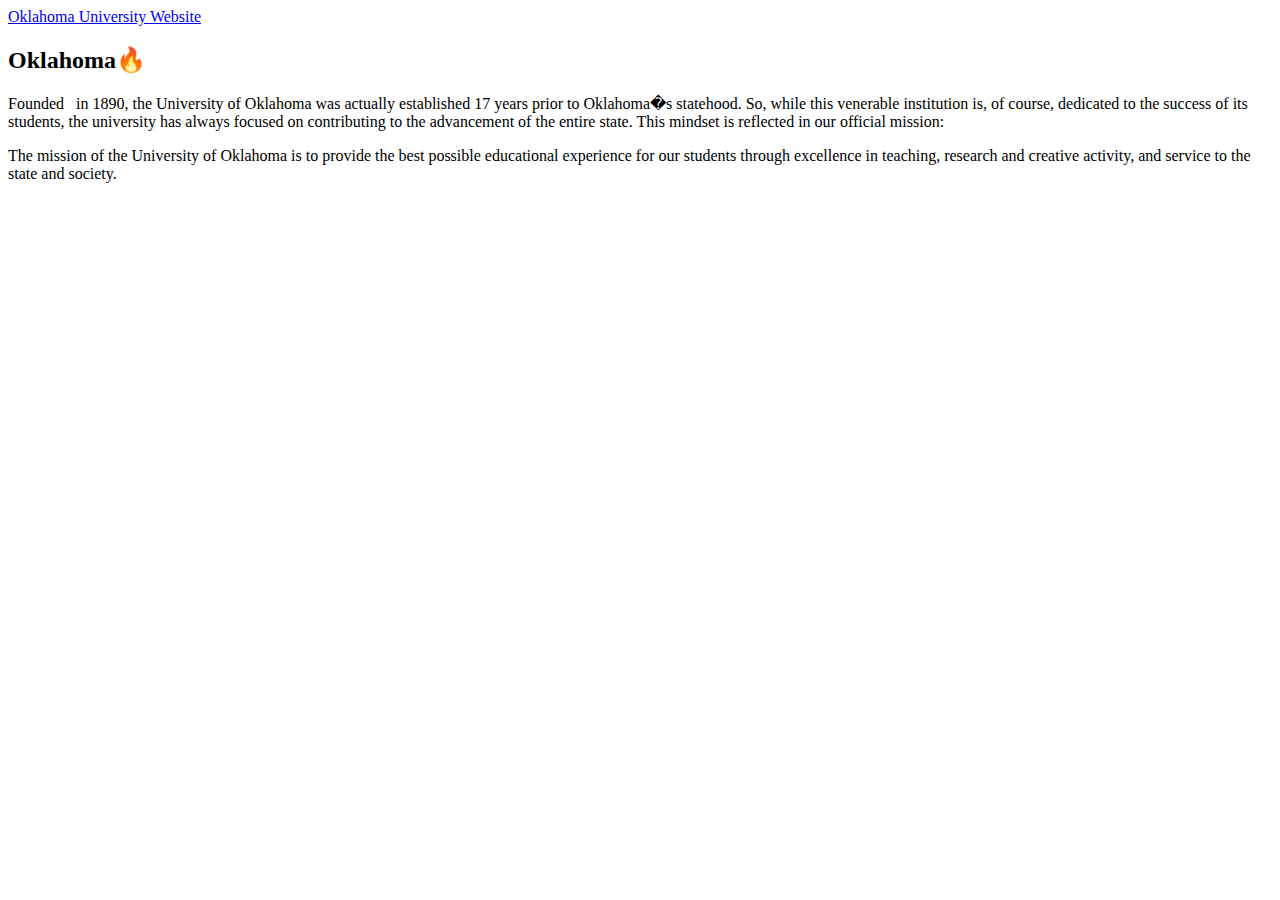
<file: 0226/index.html>
<html>


<head>

    <title>Quincy Taylor; Febuary, 26</title>
    
</head>

<body>

    <a href="https://www.ou.edu/" target="_blank">Oklahoma University Website</a>


    <p>
        <h2>Oklahoma&#128293;</h2> Founded &nbsp; in 1890, the University of Oklahoma was actually established 17 years prior to Oklahoma�s statehood. So, while this venerable institution is, of course, dedicated to the success of its students, the university has always focused on contributing to the advancement of the entire state. This mindset is reflected in our official mission:
    </p>

    <p>
        The mission of the University of Oklahoma is to provide the best possible educational experience for our students through excellence in teaching, research and creative activity, and service to the state and society.
    </p>


</body>

</html>
</file>
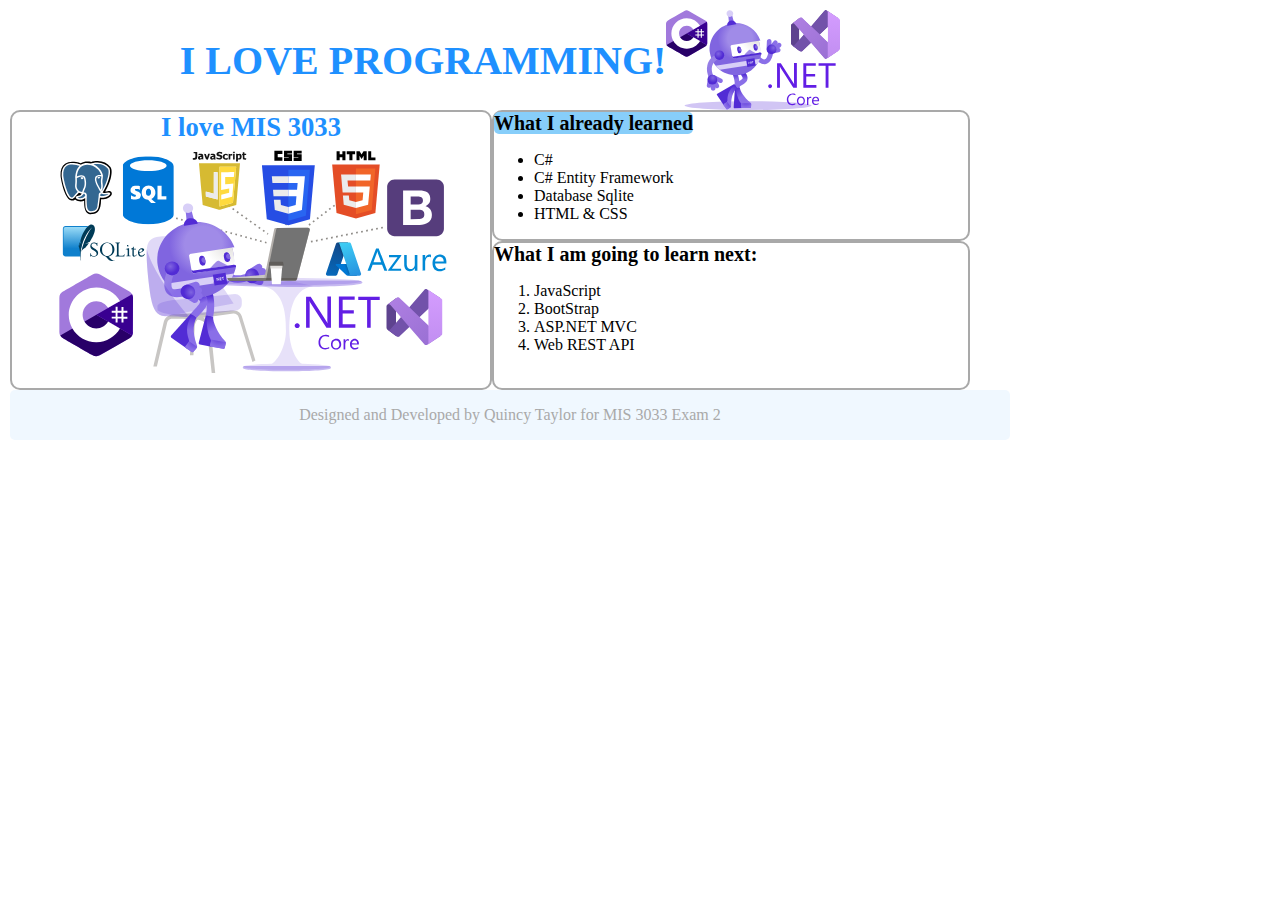
<file: exam2/index.html>
<html>
<head>
    <title>MIS 3033 001 Exam 2 Spring 2024 [IQSD] Quincy Taylor</title>
    <link rel="stylesheet" href="main.css"/>
    <link rel="icon" href="static/img/head1.png"/>
</head>

<body>
    <div id="ilp">
        I Love Programming!

        <img src="static/img/logo.svg" style="height: 100px;"/>
    </div>
    
    <div id="mDiv">
        
        <div id="lDiv">
            I love MIS 3033
            
            
            <img src="static/img/b.svg" style="width: 400px;"/>
        </div>
        
        <div id="rDiv">

            <div id="topDiv">
                    <span id="heading1">What I already learned</span> 

                <ul>
                    <li>C#</li>
                    <li>C# Entity Framework</li>
                    <li>Database Sqlite</li>
                    <li>HTML & CSS</li>
                </ul>

            </div>
            
            <div id="bottomDiv">

                <span id="heading2">What I am going to learn next:</span> 

                <ol>
                    <li>JavaScript</li>
                    <li>BootStrap</li>
                    <li>ASP.NET MVC</li>
                    <li>Web REST API</li>
                    <br>
                </ol>


            </div>

        </div>
    </div>
    
    <div id="bDiv">
        Designed and Developed by Quincy Taylor for MIS 3033 Exam 2 
    </div>


</body>
</html>
</file>
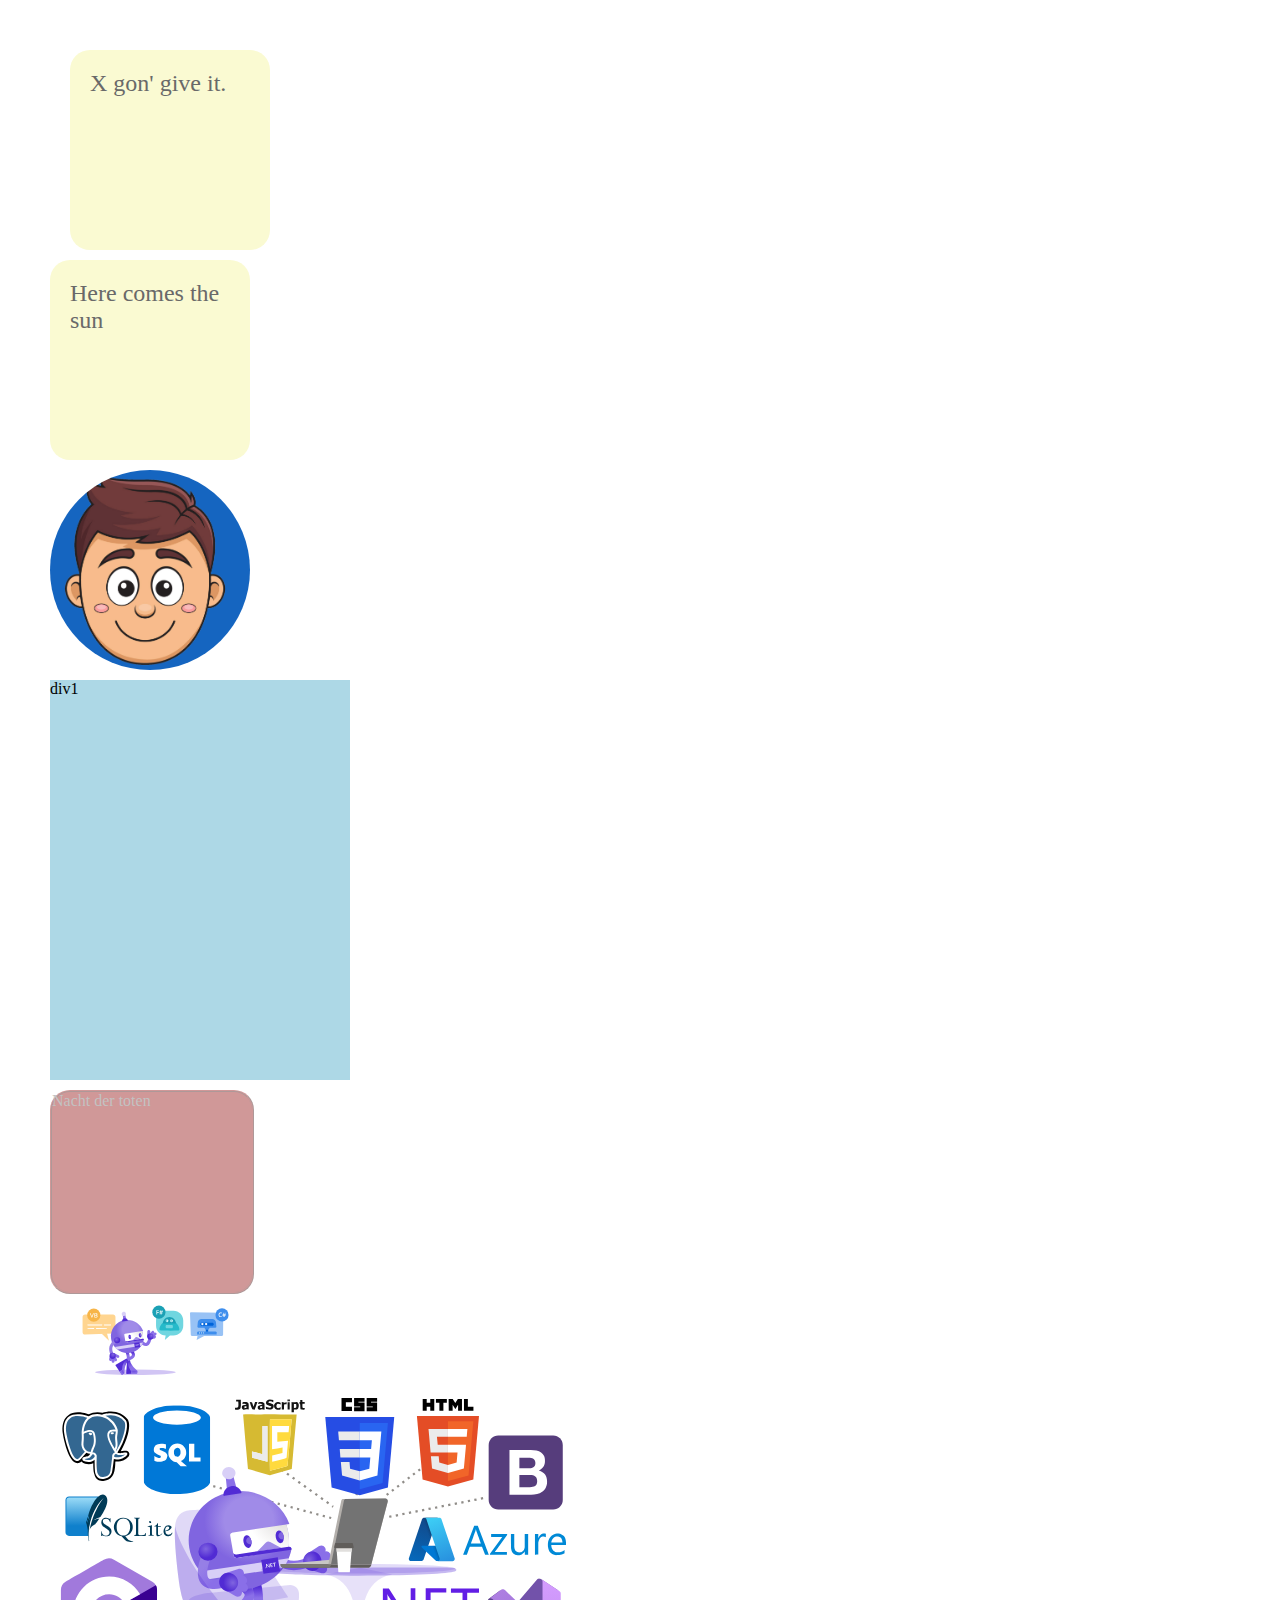
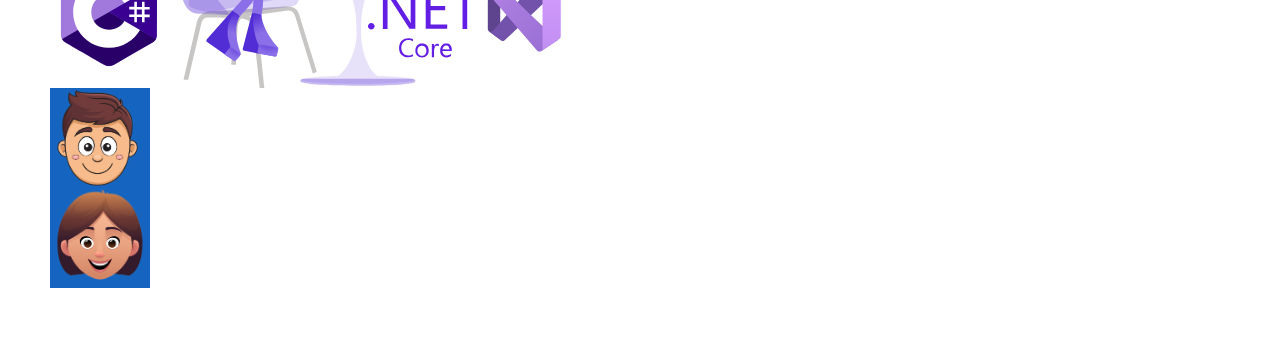
<file: Unzipped/0304/index.html>
<html>

<head>
    <script src="https://juxinglong.github.io/static/iframe-resizer/iframeResizer.contentWindow.min.js"></script>

    <title>
        MIS 3033 001; 03/04
    </title>

    <link rel="icon" href="head1.png" />


    <style>

        .style1 {
            padding: 20px;
            
            box-sizing: border-box;
            
            margin-bottom: 10px;
            
            background-color: lightgoldenrodyellow;
            
            width: 200px;
            
            height: 200px;
            
            color: dimgrey;
            
            border-width: 2px;
            
            border-radius: 10%;
            
            font-size: 24px;

            position: relative;

            
        }


        
    </style>






</head>

<body style="margin: 50px">






    <div id="div2" class="style1" style="left: 20px">
        X gon' give it.
    </div>

    <div class="style1">
        Here comes the sun
    </div>









    <img style="margin-bottom: 10px; border-radius:100%; width: 200px;" src="head1.png" />
    <br />


    <div style="margin-bottom: 10px; width: 300px; height: 400px; background-color: lightblue;">
        div1
    </div>



    <div id="div3" style="; background-color: darkred; opacity: .4; width: 200px; height: 200px; color: dimgrey; border-style: ridge; border-color: darkred; border-width: 2px; border-radius: 20px;">
        Nacht der toten
    </div>







    <img style="width: 200px;  " src="a.svg" />
    <br />

    <img style="height: 300px;" src="b.svg" />
    <br />

    <img style="width: 100px;" src="head1.png" />
    <br />

    <img style="height: 100px;" src="head2.png" />


</body>






</html>
</file>
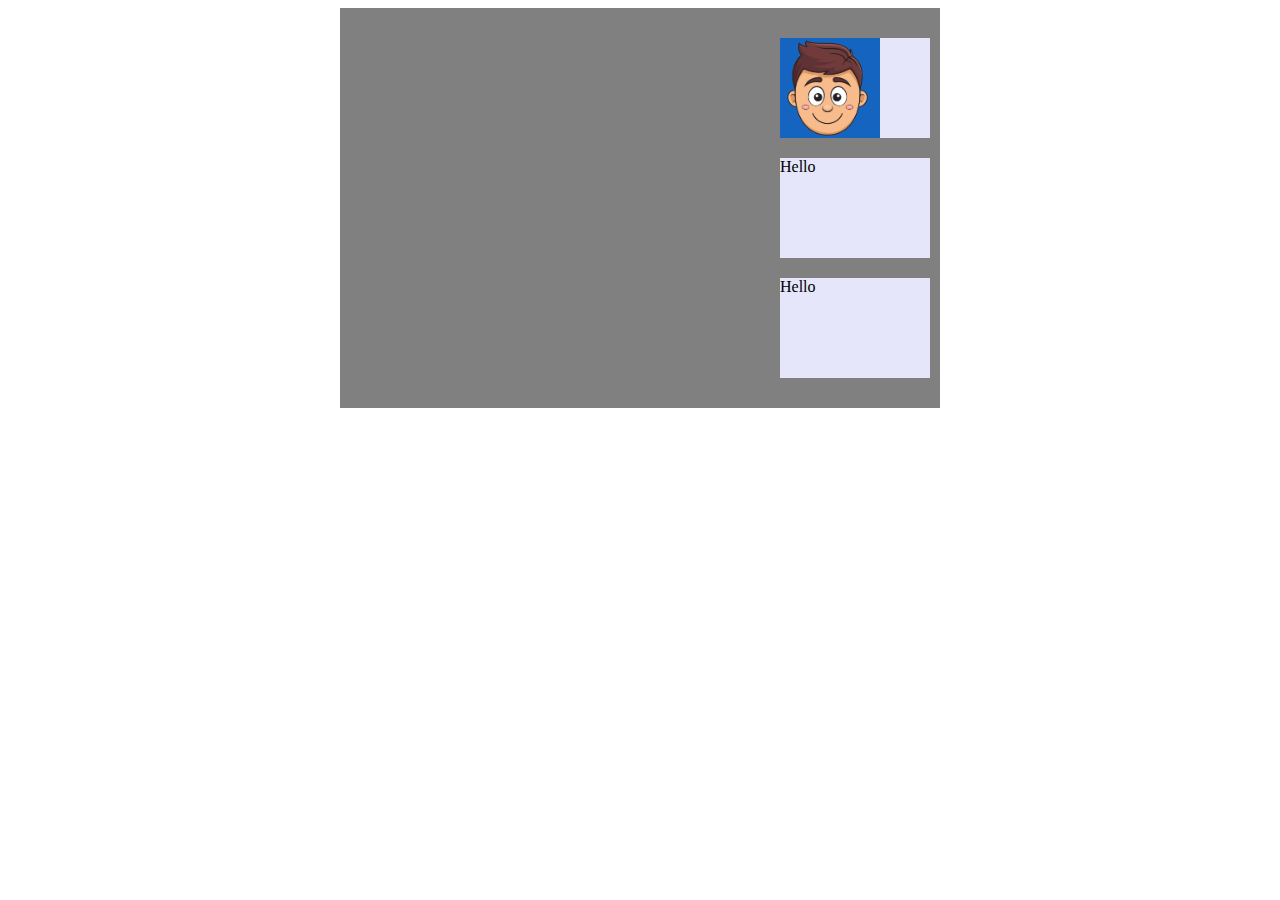
<file: Unzipped/0306/index.html>
<httml>
    <head>
        <script src="https://juxinglong.github.io/static/iframe-resizer/iframeResizer.contentWindow.min.js"></script>
        <link rel="icon" href="head1.png"/>
        <title>
            MIS 3033 03/06 LCP
        </title>
        
        
        <link rel="stylesheet" href="main.css" />
    </head>

    <body>
        
        <div id="divParent">
            
            <div id="head" class="style1">

                <div id="h1">
                    <img src="head1.png" style="height:100px;"/>
                </div>

                <div id="h2">

                </div>
            </div>

            <div class="style1">
                Hello
            </div>

            <div class="style1">
                Hello
            </div>


        </div>

    </body>
    
</httml>
</file>
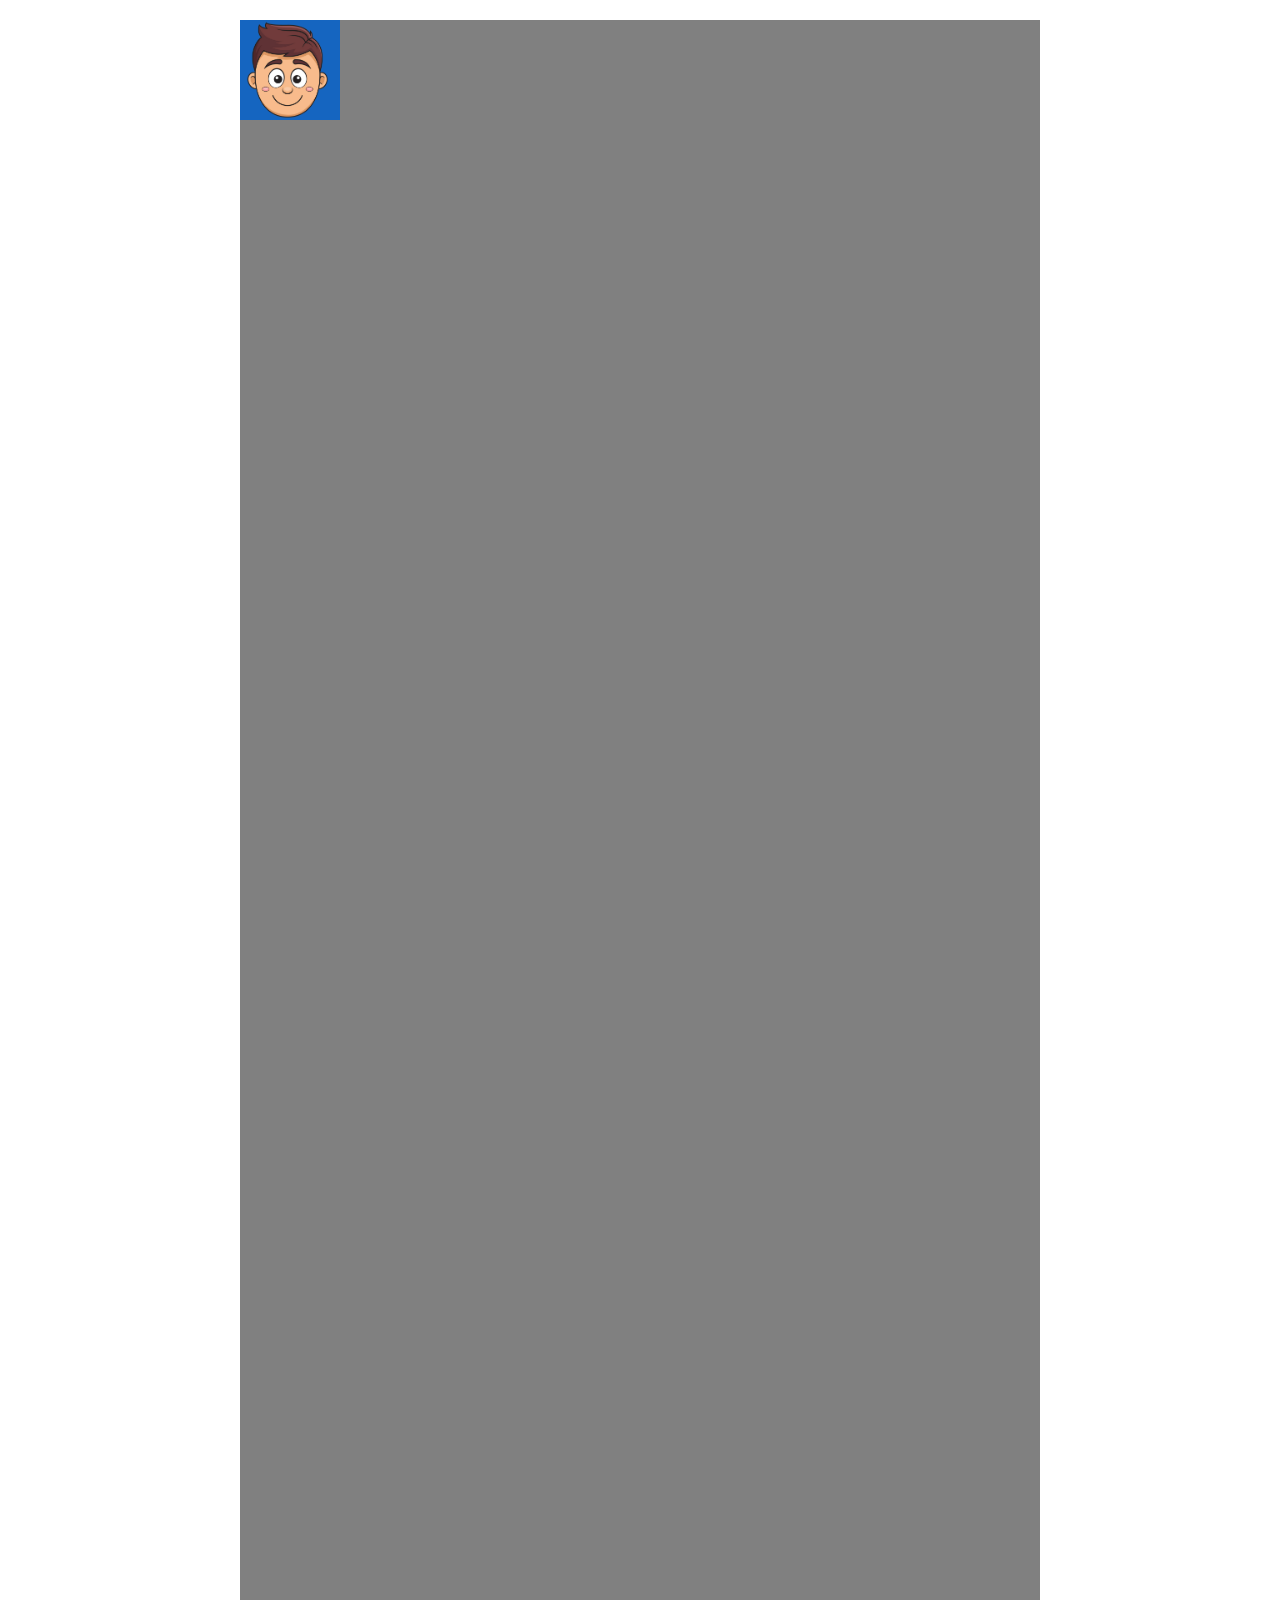
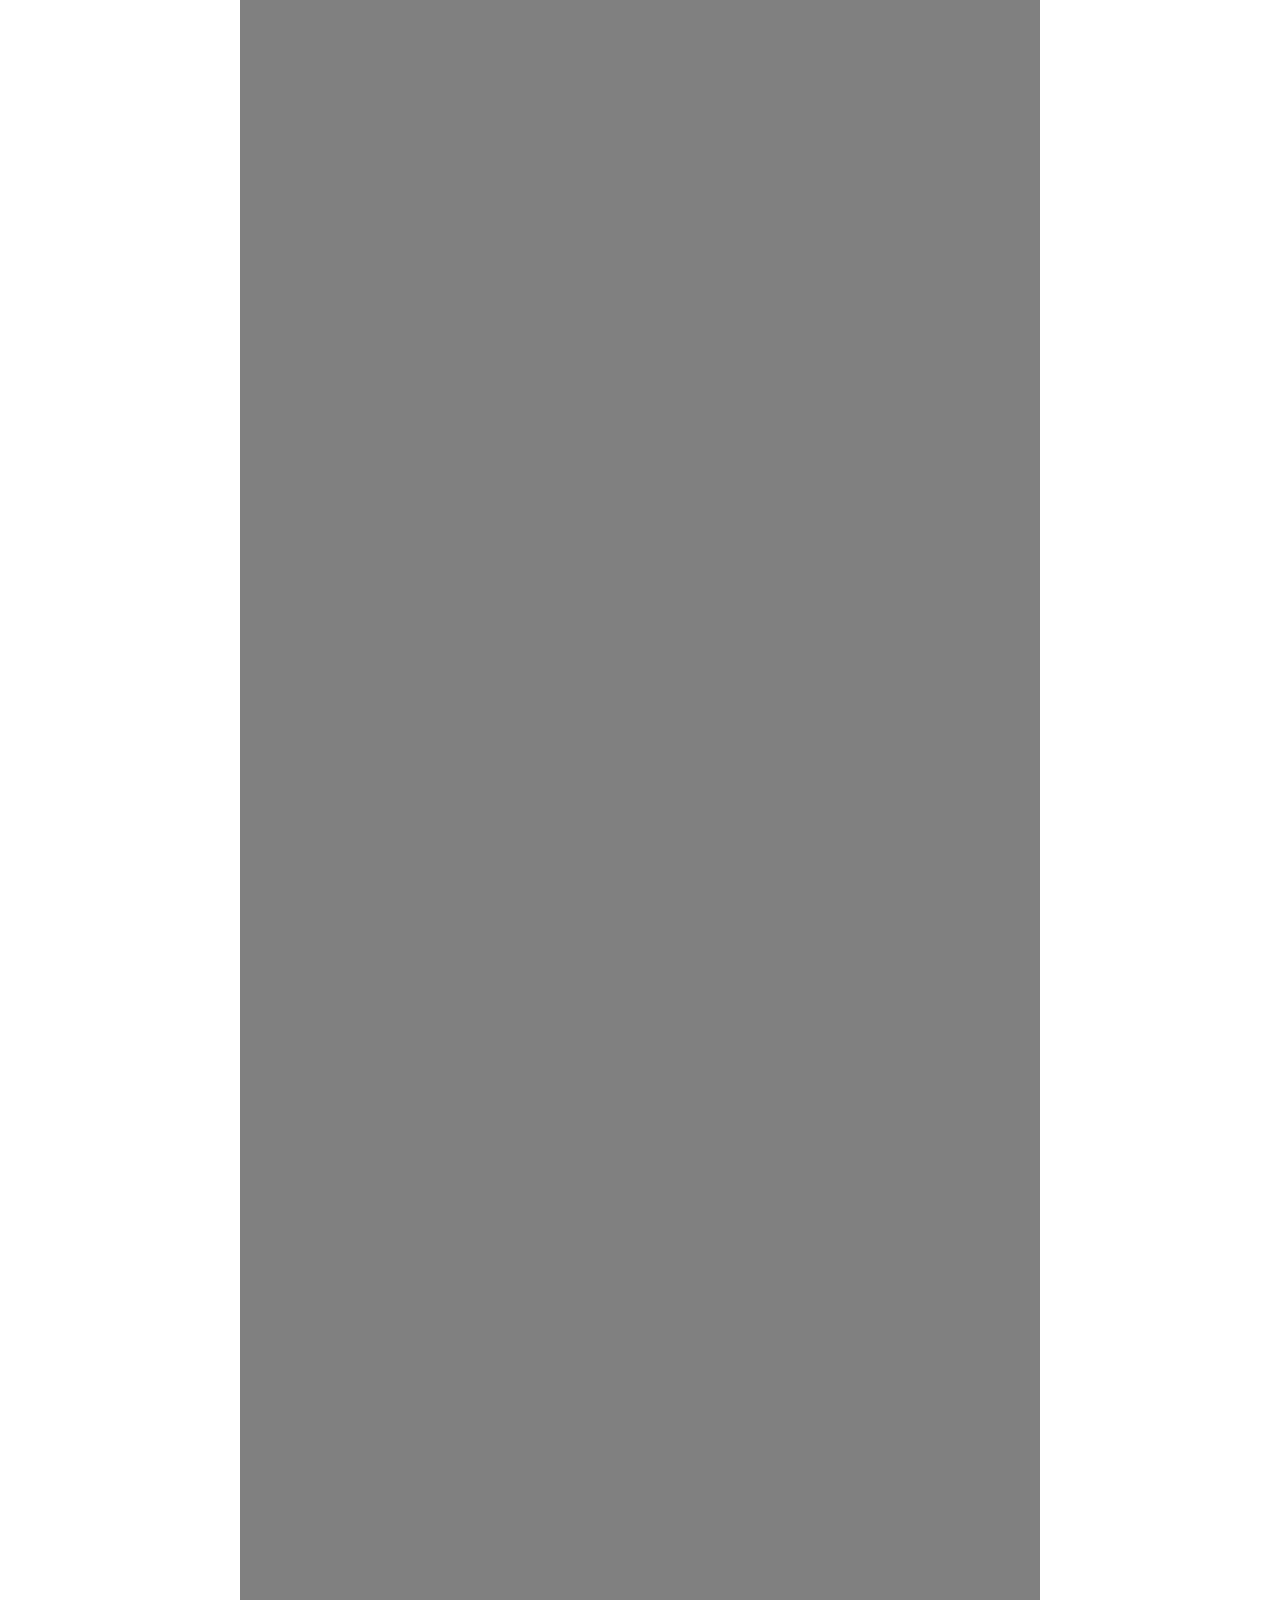
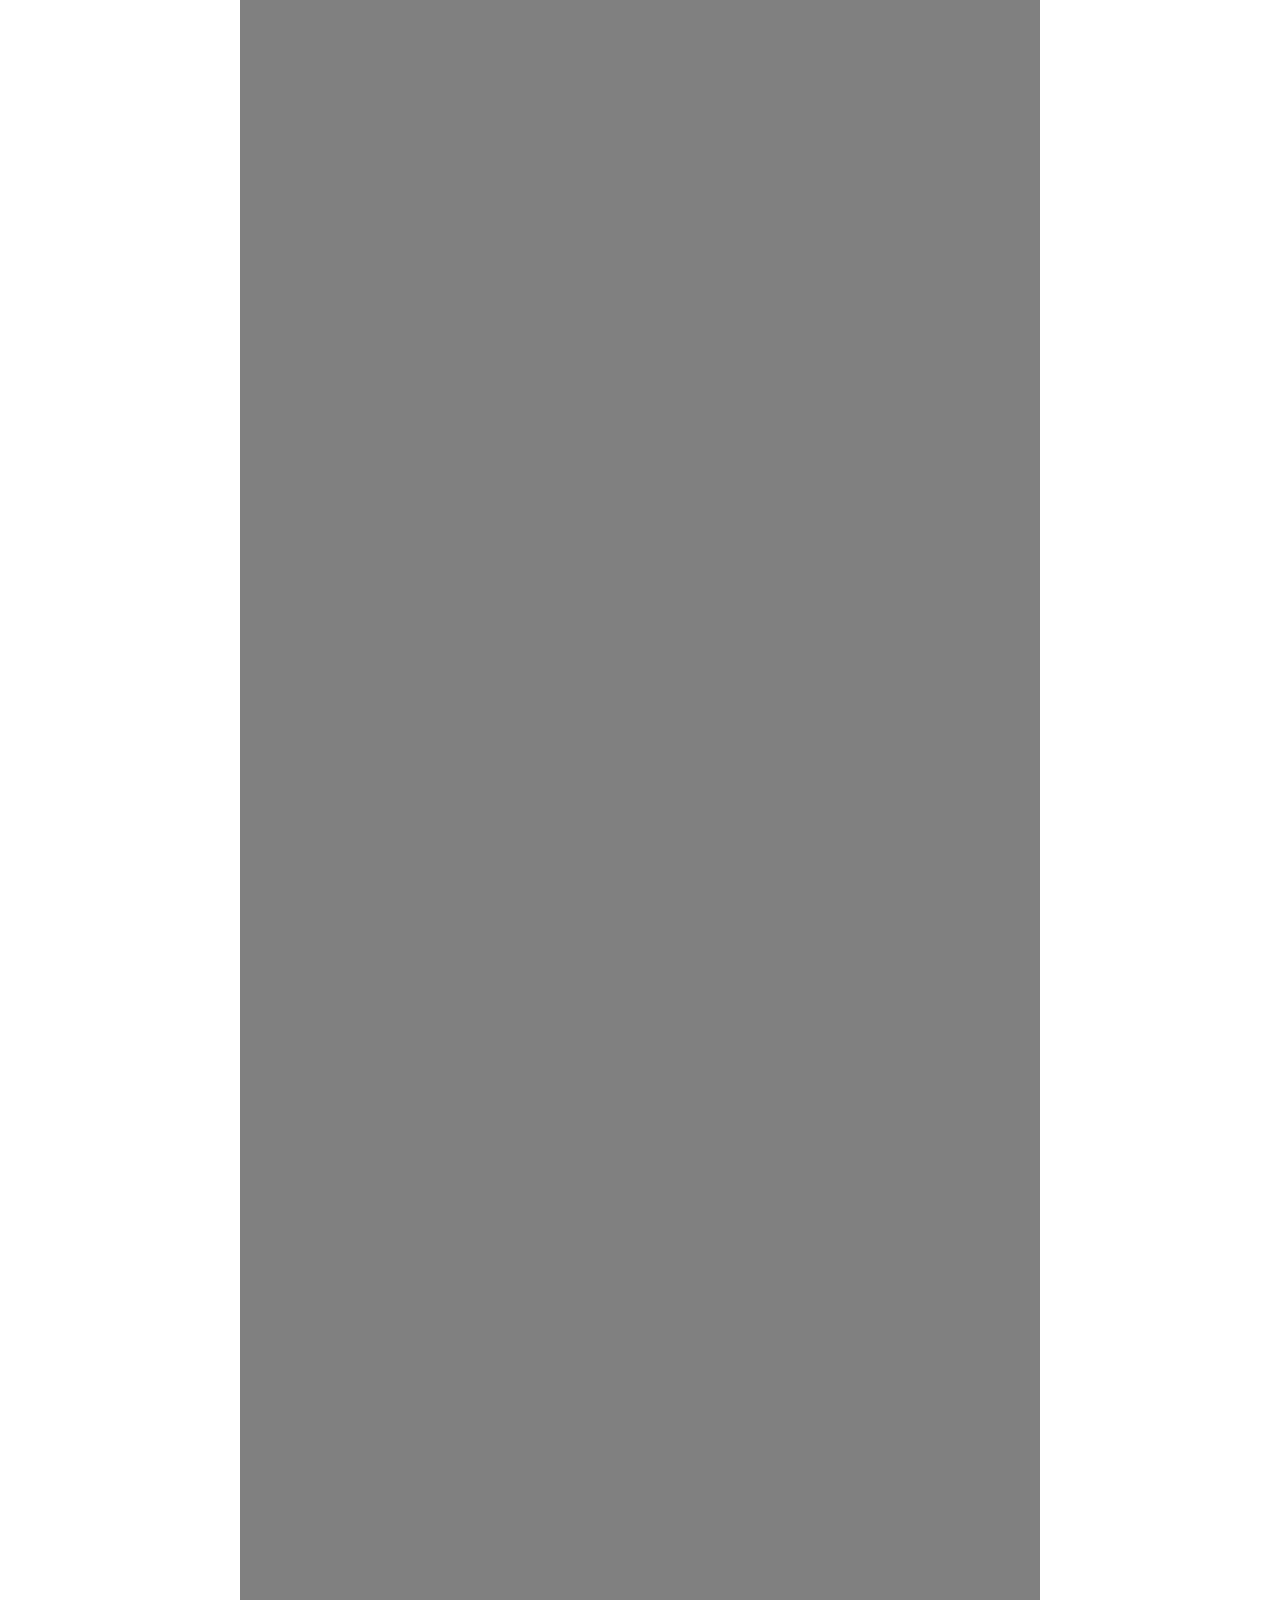
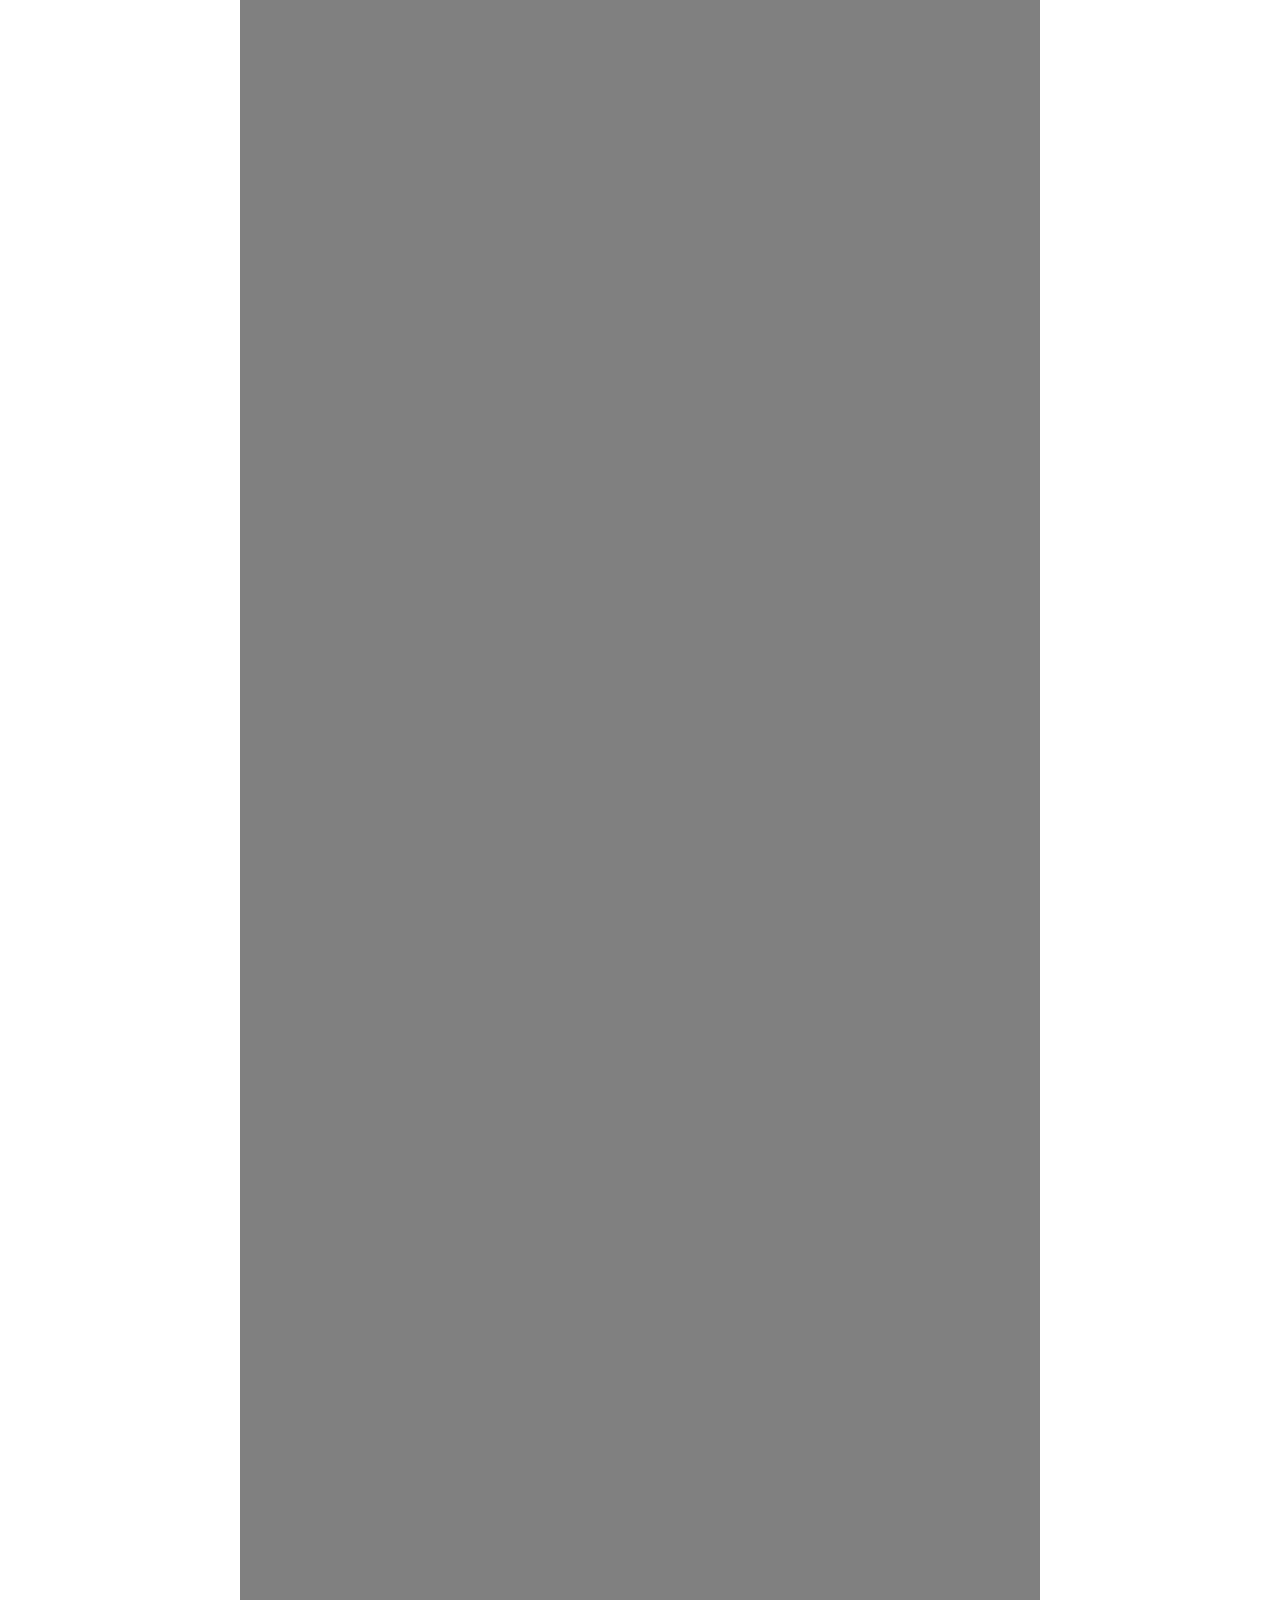
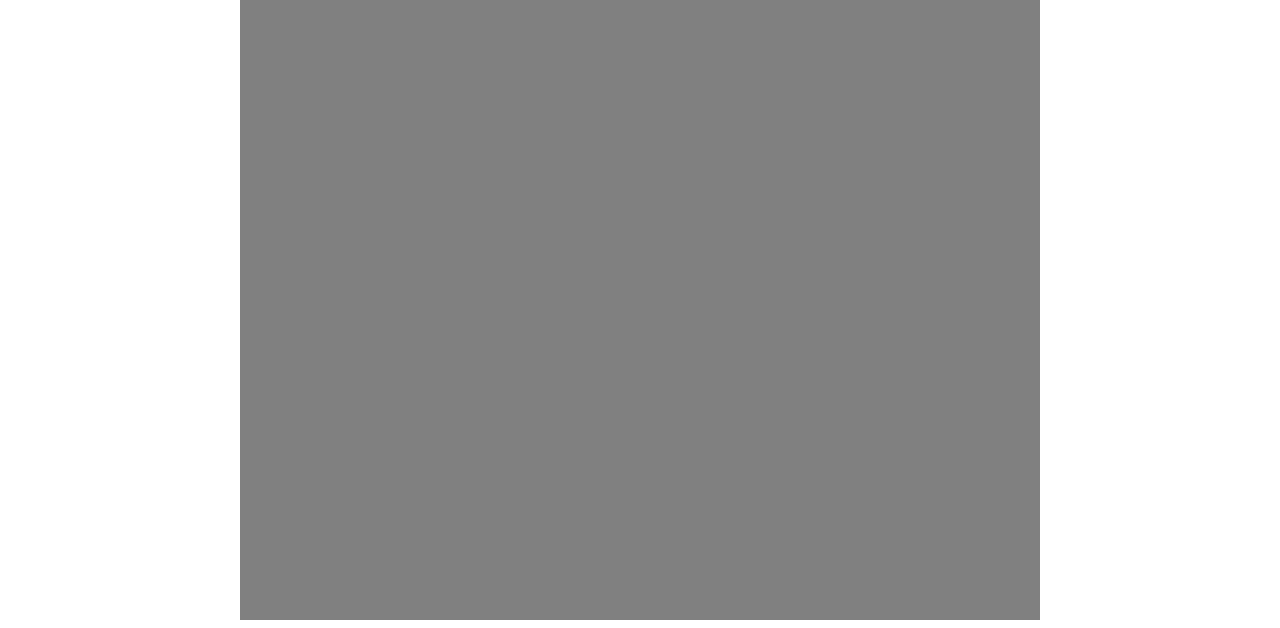
<file: Unzipped/0308/index.html>
<html>
    <head>

        <title>MIS 3033 001 Homework 6</title>

        <link rel="stylesheet" href="main.css" />

    </head>
    <body>
        <div id="main">
            <div id="head" class="style1">

                <div id="h1">
                    <img src="head1.png" style="height:100px;"/>
                </div>

                <div id="h2">

                </div>
            </div>
            
            <div class="style1"></div>

            <div class="style1"></div>

            <div class="style1"></div>
        </div>
    </body>
</html>
</file>
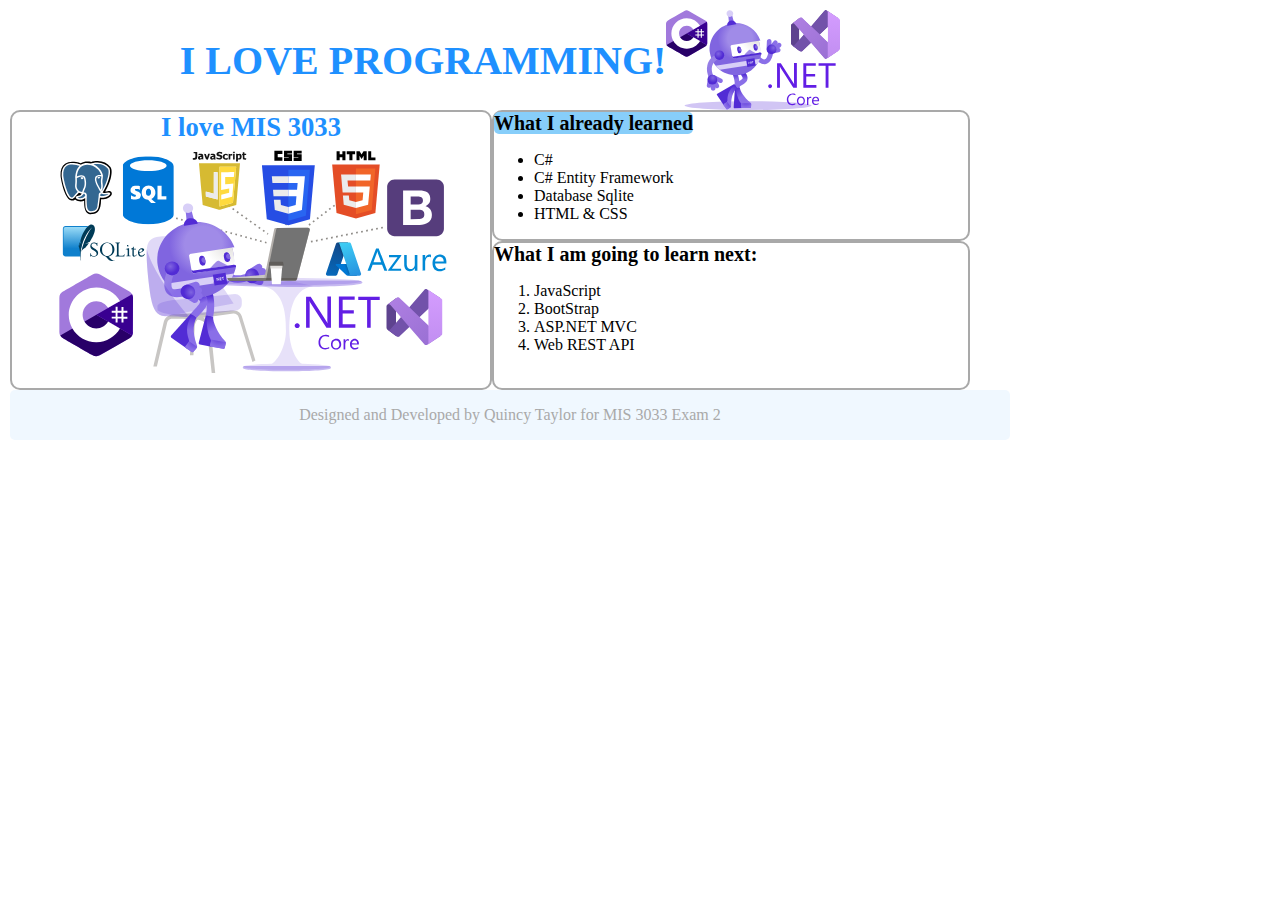
<file: Unzipped/exam2/index.html>
<html>
<head>
    <title>MIS 3033 001 Exam 2 Spring 2024 [IQSD] Quincy Taylor</title>
    <link rel="stylesheet" href="main.css"/>
    <link rel="icon" href="static/img/head1.png"/>
</head>

<body>
    <div id="ilp">
        I Love Programming!

        <img src="static/img/logo.svg" style="height: 100px;"/>
    </div>
    
    <div id="mDiv">
        
        <div id="lDiv">
            I love MIS 3033
            
            
            <img src="static/img/b.svg" style="width: 400px;"/>
        </div>
        
        <div id="rDiv">

            <div id="topDiv">
                    <span id="heading1">What I already learned</span> 

                <ul>
                    <li>C#</li>
                    <li>C# Entity Framework</li>
                    <li>Database Sqlite</li>
                    <li>HTML & CSS</li>
                </ul>

            </div>
            
            <div id="bottomDiv">

                <span id="heading2">What I am going to learn next:</span> 

                <ol>
                    <li>JavaScript</li>
                    <li>BootStrap</li>
                    <li>ASP.NET MVC</li>
                    <li>Web REST API</li>
                    <br>
                </ol>


            </div>

        </div>
    </div>
    
    <div id="bDiv">
        Designed and Developed by Quincy Taylor for MIS 3033 Exam 2 
    </div>





    <!-- 
    <img src="static/img/head1.png" style="height: 50px;"/>
    <img src="static/img/head2.png" style="height: 50px;"/>
    <img src="static/img/a.svg" style="height: 50px;"/>
    <img src="static/img/b.svg" style="height: 50px;"/>
    <img src="static/img/css.svg" style="height: 50px;"/>
    <img src="static/img/linkedin.png" style="height: 50px;"/>
    <img src="static/img/logo.svg" style="height: 50px;"/>
    <img src="static/img/html.svg" style="height: 50px;"/>
    <img src="static/img/sqlite.svg" style="height: 50px;"/> 
-->

</body>
</html>
</file>
<file: exam2/main.css>
body{
    margin: 10px;
}

#ilp{
    width: 1000px;
    height: 100px;
    font-size: 30pt;
    color: dodgerblue;
    text-transform: uppercase;
    font-weight: bold;
    display: flex;
    flex-direction: row;
    align-items: center;
    justify-content: center;
}

#mDiv{
    
    width: 960px;
    display: flex;
    flex-direction: row;
}

#lDiv{
    width: 480px;
    display: flex;
    flex-direction: column;
    align-items: center;
    color: dodgerblue;
    font-size: 20pt;
    border: 2px solid darkgray;
    border-radius: 10px;
    font-weight: bold;
}

#rDiv{
    width: 480px;
}

#heading1{
    font-size: 20px;
    font-weight: bold;
    background-color: lightskyblue;
    border-radius: 5px;

}

#topDiv{
    border: 2px solid darkgray;
    border-radius: 10px;
}

#bottomDiv{
    border: 2px solid darkgray;
    border-radius: 10px;
    
}

#heading2{
    font-size: 20px;
    font-weight: bold;
    border-radius: 5px;
}

#bDiv{
    width: 1000px;
    height: 50px;
    display: flex;
    flex-direction: row;
    align-items: center;
    justify-content: center;
    background-color: aliceblue;
    color: darkgrey;
    border-radius: 5px;
}
</file>
<file: Unzipped/0306/main.css>
.style1 {
    width: 150px;
    height: 100px;
    background-color: lavender;
    margin: 10px;
}
#divParent {
    background-color: gray;
    width: 600px;
    height: 400px;   
    margin-left: auto;
    margin-right: auto;

    display: flex;
    flex-direction: column;
    justify-content: center;
    align-items: end;
}
</file>
<file: Unzipped/0308/main.css>
#main {
    width: 800px;
    height: 7000px;
    background-color: gray;
    margin-top: 20px;
    margin-left: auto;
    margin-right: auto;
    position: relative;
}

#div1 {
    background-color: lightcoral;
    width: 600px;
    height: 100px;
    margin-bottom: 10px;
    position: fixed;
    bottom: 0px;
    opacity: 75%;
}

#div2 {
    background-color: lightblue;
    width: 600px;
    height: 100px;
    margin-bottom: 10px;
    position: relative;
}

#div3 {
    background-color: lightgreen;
    width: 600px;
    height: 100px;
    margin-bottom: 10px;
    position: absolute;
    bottom: 40px;
}

#div4 {
    background-color: lightpink;
    width: 600px;
    height: 100px;
    margin-bottom: 10px;
    position: sticky;
    top: 0px;
}

#div5 {
    background-color: lightpink;
    width: 600px;
    height: 100px;
    margin-bottom: 10px;
}

#div6 {
    background-color: lavender;
    width: 600px;
    height: 100px;
    margin-bottom: 10px;
}

.sp1{
    width: 100px;
    height: 100px;
    background-color: lightcoral;
    margin: 10px;
    display: inline-block;
}

.dv1 {
    width: 100px;
    height: 100px;
    background-color: lightcoral;
    margin: 10px;
}
</file>
<file: Unzipped/exam2/main.css>
body{
    margin: 10px;
}

#ilp{
    width: 1000px;
    height: 100px;
    font-size: 30pt;
    color: dodgerblue;
    text-transform: uppercase;
    font-weight: bold;
    display: flex;
    flex-direction: row;
    align-items: center;
    justify-content: center;
}

#mDiv{
    
    width: 960px;
    display: flex;
    flex-direction: row;
}

#lDiv{
    width: 480px;
    display: flex;
    flex-direction: column;
    align-items: center;
    color: dodgerblue;
    font-size: 20pt;
    border: 2px solid darkgray;
    border-radius: 10px;
    font-weight: bold;
}

#rDiv{
    width: 480px;
}

#heading1{
    font-size: 20px;
    font-weight: bold;
    background-color: lightskyblue;
    border-radius: 5px;

}

#topDiv{
    border: 2px solid darkgray;
    border-radius: 10px;
}

#bottomDiv{
    border: 2px solid darkgray;
    border-radius: 10px;
    
}

#heading2{
    font-size: 20px;
    font-weight: bold;
    border-radius: 5px;
}

#bDiv{
    width: 1000px;
    height: 50px;
    display: flex;
    flex-direction: row;
    align-items: center;
    justify-content: center;
    background-color: aliceblue;
    color: darkgrey;
    border-radius: 5px;
}
</file>
